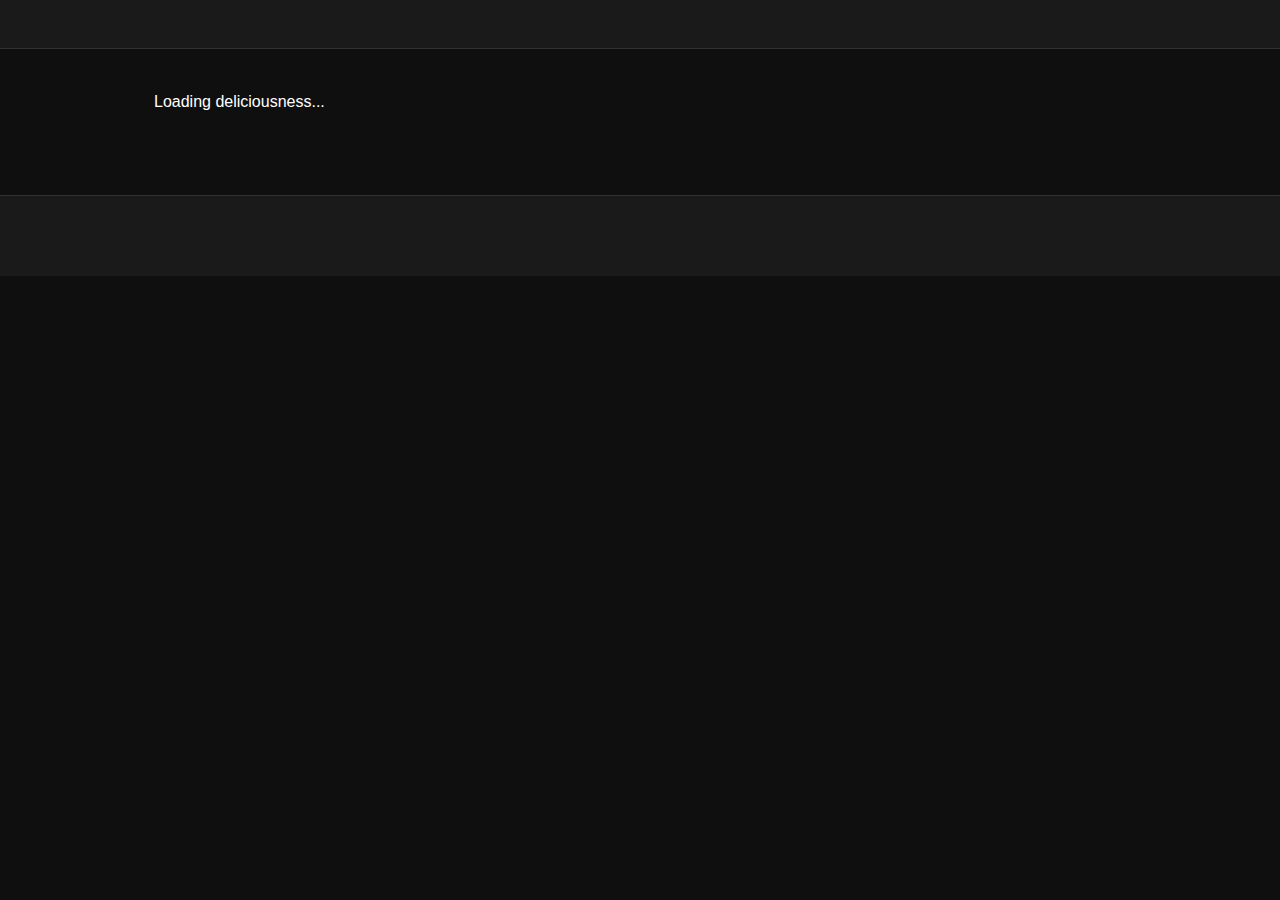
<file: detailRecipe.html>
<!DOCTYPE html>
<html lang="en">

<head>
    <meta charset="UTF-8">
    <meta name="viewport" content="width=device-width, initial-scale=1.0">
    <title>Recipe Details | CookBook</title>
    <link rel="stylesheet" href="style.css">
</head>

<body>
    <nav id="main-navbar" class="navbar"></nav>
    <main class="recipe-detail-container">
        <div id="recipeDetail">
            <div class="loading-shimmer">Loading deliciousness...</div>
        </div>
    </main>
    <footer id="main-footer" class="main-footer"></footer>
    <script type="module" src="script.js"></script>
</body>

</html>
</file>
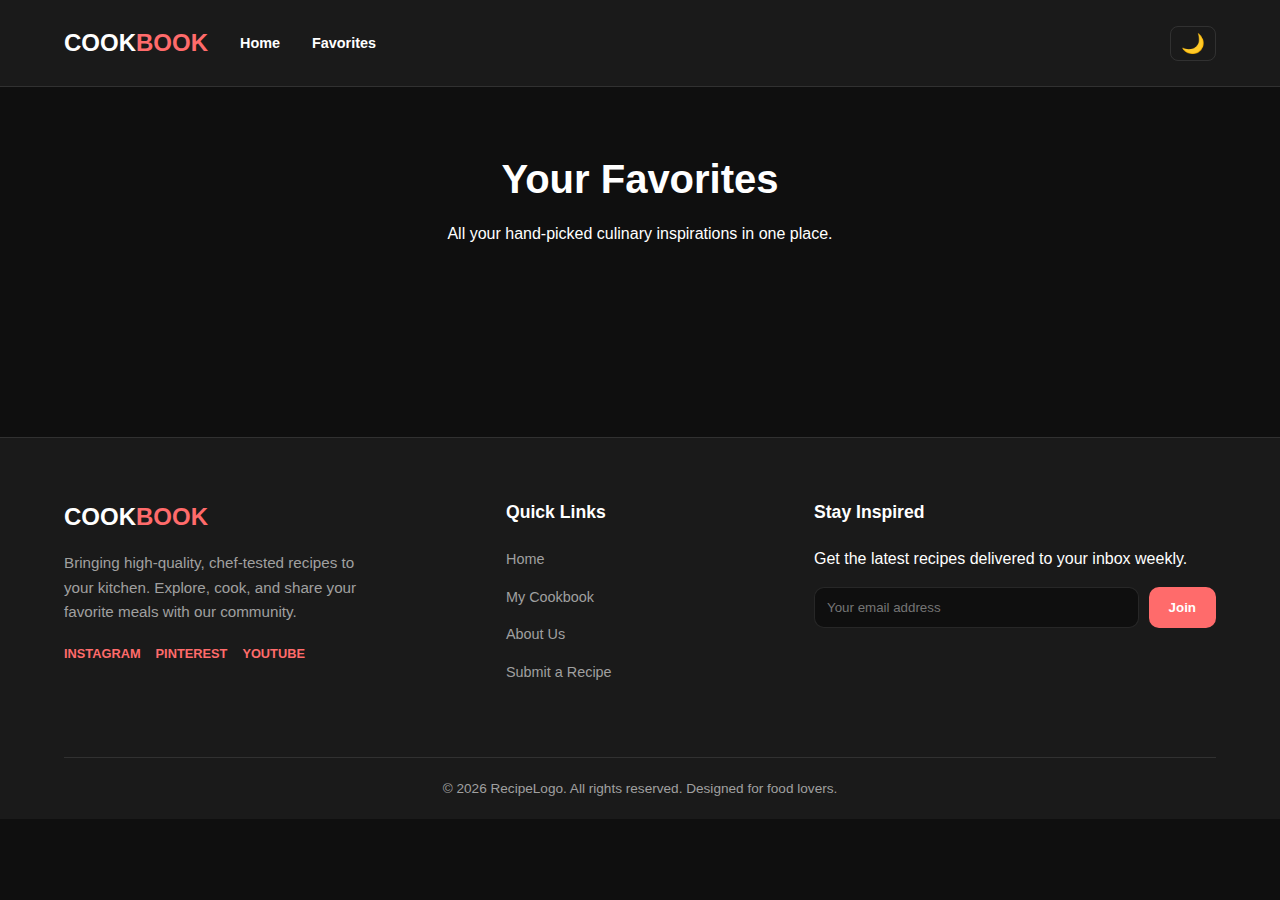
<file: favorites.html>
<!DOCTYPE html>
<html lang="en">

<head>
    <meta charset="UTF-8">
    <meta name="viewport" content="width=device-width, initial-scale=1.0">
    <title>My Favorites | CookBook</title>
    <link rel="stylesheet" href="style.css">

</head>

<body>
    <nav class="navbar">
        <div class="navbar-left">
            <div class="logo">COOK<span>BOOK</span></div>
            <a href="index.html">Home</a>
            <a href="favorites.html" id="showFavs">Favorites</a>
        </div>
        <div class="navbar-right">
            <button id="themeToggle">🌙</button>
        </div>
    </nav>

    <header class="hero">
        <h1>Your Favorites</h1>
        <p>All your hand-picked culinary inspirations in one place.</p>
    </header>

    <main>
        <div class="recipe-grid" id="favoritesGrid">
        </div>
    </main>

    <footer class="main-footer">
        <div class="footer-container">
            <div class="footer-section">
                <div class="logo">COOK<span>BOOK</span></div>
                <p class="footer-about">
                    Bringing high-quality, chef-tested recipes to your kitchen. Explore, cook, and share your favorite
                    meals with our community.
                </p>
                <div class="social-links">
                    <a href="#">Instagram</a>
                    <a href="#">Pinterest</a>
                    <a href="#">YouTube</a>
                </div>
            </div>

            <div class="footer-section">
                <h4>Quick Links</h4>
                <ul>
                    <li><a href="index.html">Home</a></li>
                    <li><a href="favorites.html">My Cookbook</a></li>
                    <li><a href="#">About Us</a></li>
                    <li><a href="#">Submit a Recipe</a></li>
                </ul>
            </div>

            <div class="footer-section">
                <h4>Stay Inspired</h4>
                <p>Get the latest recipes delivered to your inbox weekly.</p>
                <div class="newsletter-form">
                    <input type="email" placeholder="Your email address">
                    <button type="submit">Join</button>
                </div>
            </div>
        </div>
        <div class="footer-bottom">
            <p>&copy; 2026 RecipeLogo. All rights reserved. Designed for food lovers.</p>
        </div>
    </footer>

    <script src="js/recipesData.js"></script>
    <script src="js/utils.js"></script>
    <script src="js/favorites.js"></script>
</body>

</html>
</file>
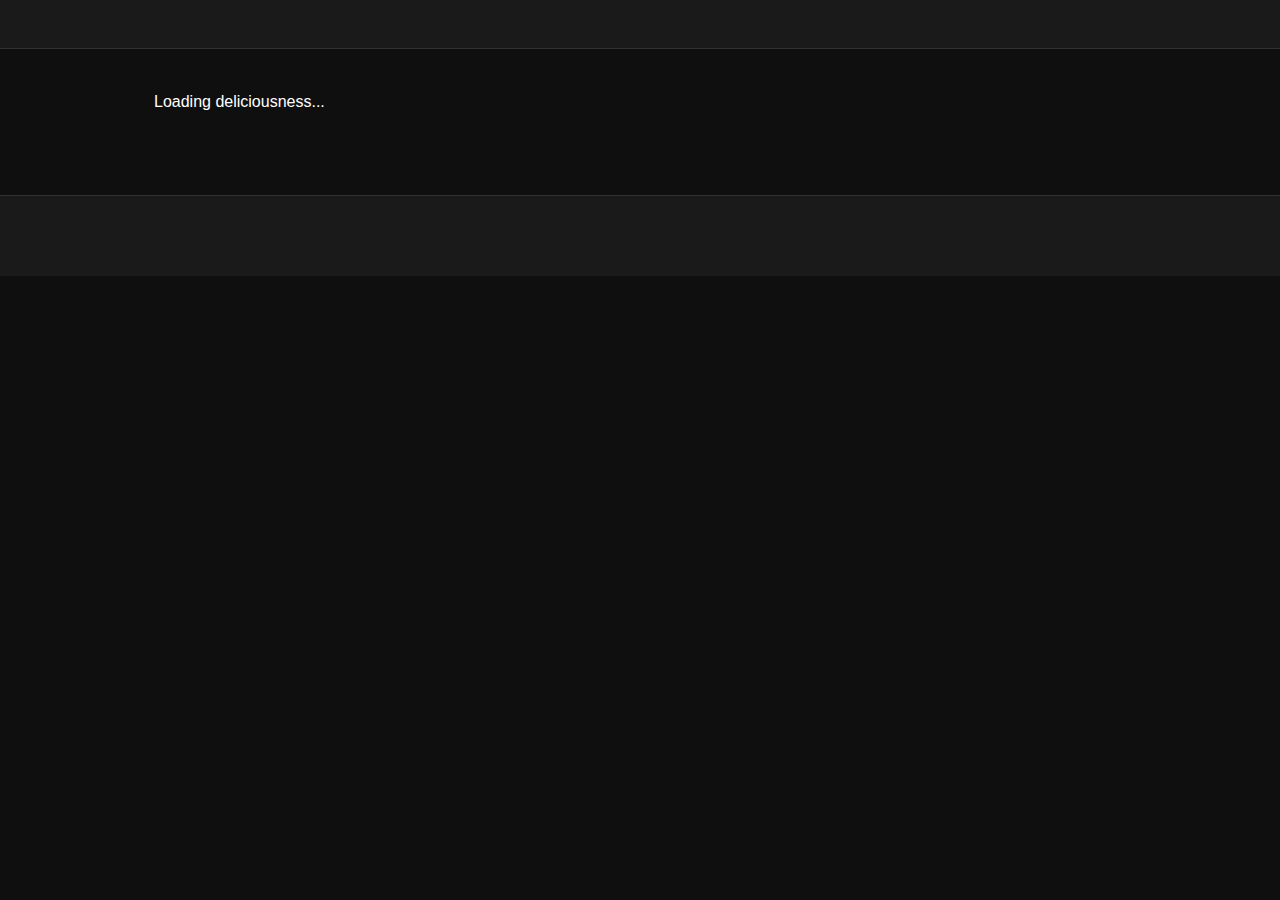
<file: pages/detail-recipe.html>
<!DOCTYPE html>
<html lang="en">

<head>
    <meta charset="UTF-8">
    <meta name="viewport" content="width=device-width, initial-scale=1.0">
    <title>Recipe Details | CookBook</title>
    <link rel="stylesheet" href="/style.css">
</head>

<body>
    <nav id="main-navbar" class="navbar"></nav>
    <main class="recipe-detail-container">
        <div id="recipeDetail">
            <div class="loading-shimmer">Loading deliciousness...</div>
        </div>
    </main>
    <footer id="main-footer" class="main-footer"></footer>
    <script type="module" src="/script.js"></script>
</body>

</html>
</file>
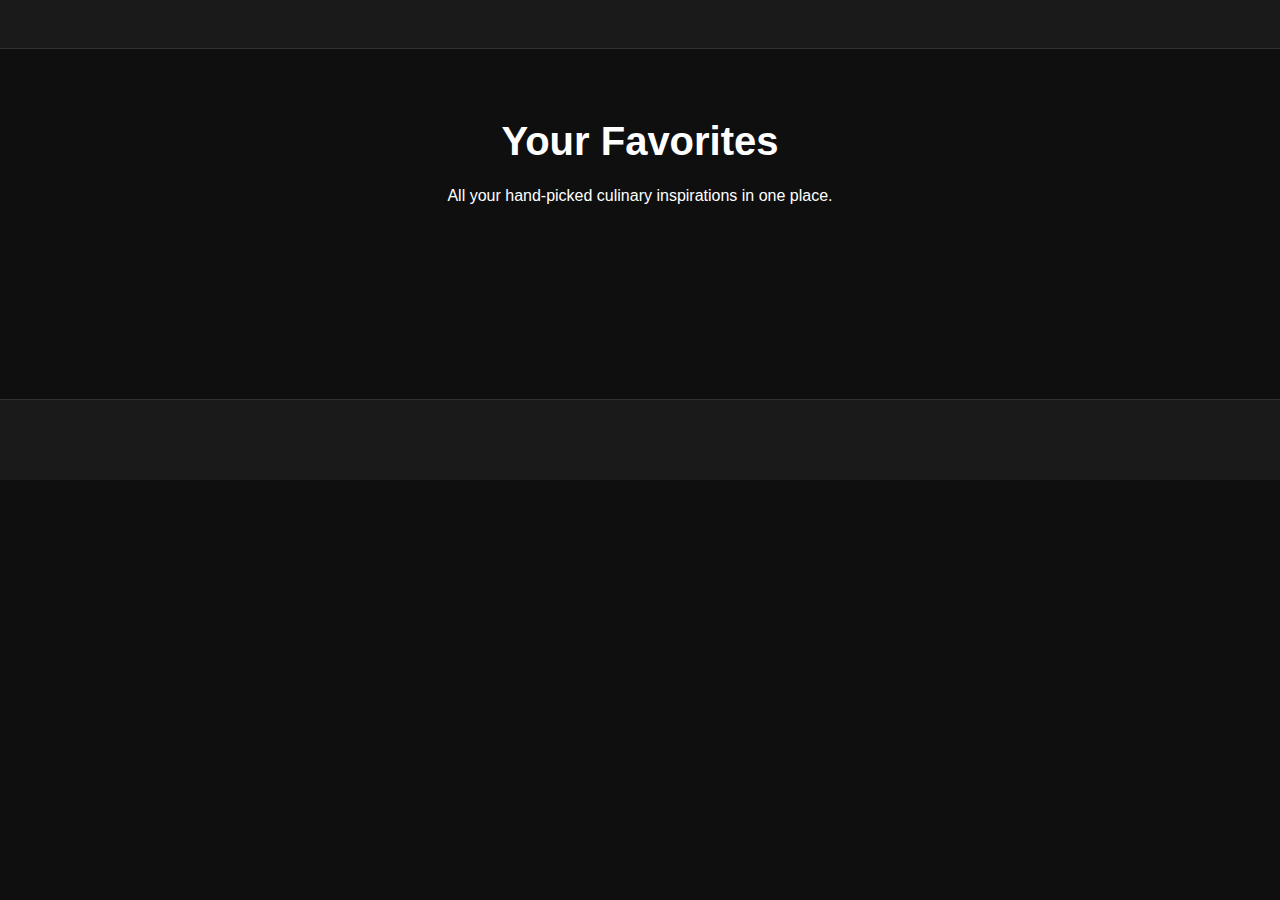
<file: pages/favorites.html>
<!DOCTYPE html>
<html lang="en">

<head>
    <meta charset="UTF-8">
    <meta name="viewport" content="width=device-width, initial-scale=1.0">
    <title>My Favorites | CookBook</title>
    <link rel="stylesheet" href="/style.css">

</head>

<body>
    <nav id="main-navbar" class="navbar"></nav>
    <header class="hero">
        <h1>Your Favorites</h1>
        <p>All your hand-picked culinary inspirations in one place.</p>
    </header>
    <main>
        <div class="recipe-grid" id="favoritesGrid">
        </div>
    </main>
    <footer id="main-footer" class="main-footer"></footer>
    <script type="module" src="/script.js"></script>
</body>

</html>
</file>
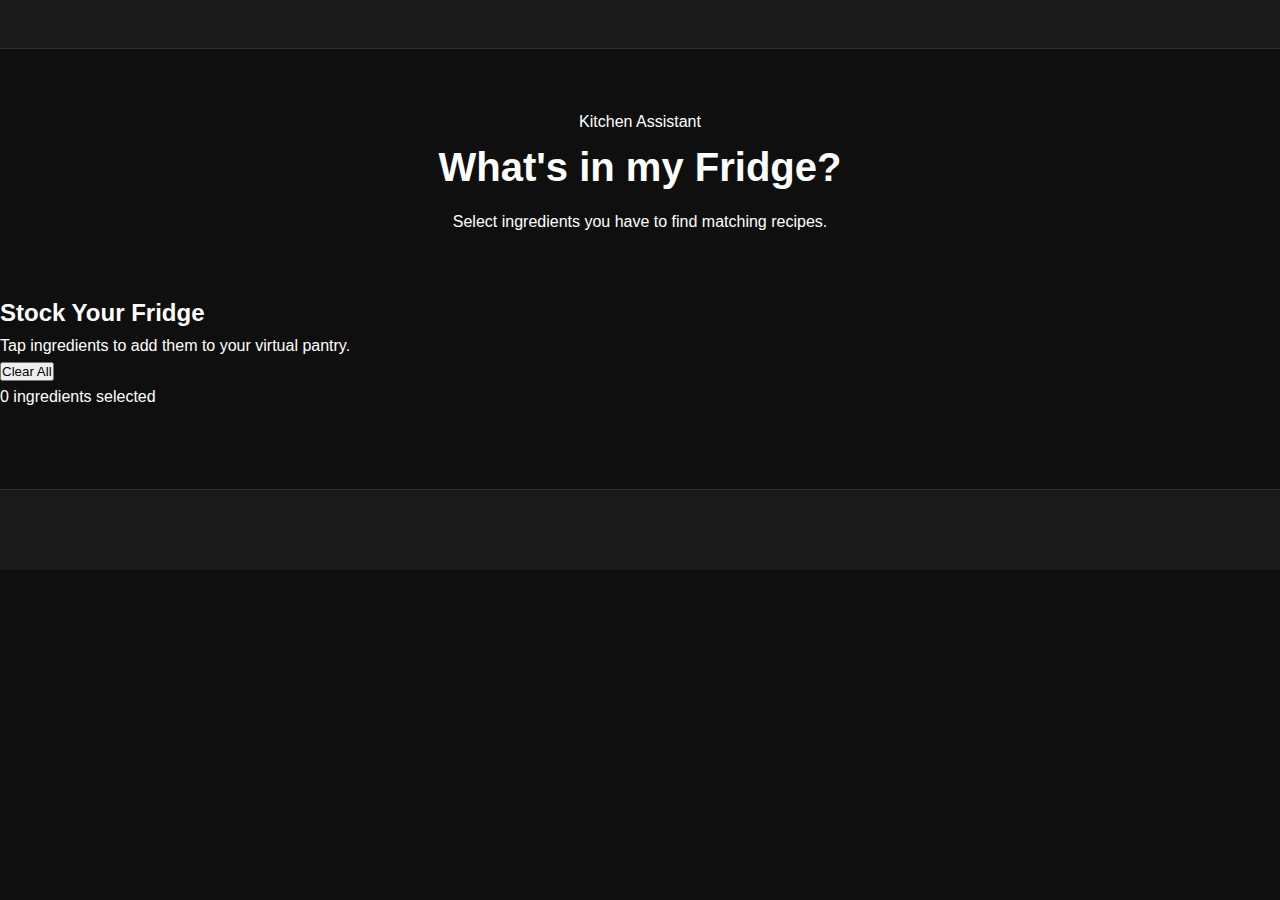
<file: pages/my-fridge.html>
<!DOCTYPE html>
<html lang="en">

<head>
    <meta charset="UTF-8">
    <meta name="viewport" content="width=device-width, initial-scale=1.0">
    <title>My Fridge | CookBook</title>
    <link rel="stylesheet" href="/style.css">
</head>

<body>
    <nav id="main-navbar" class="navbar"></nav>

    <header class="hero">
        <div class="hero-content">
            <span class="editorial-badge">Kitchen Assistant</span>
            <h1>What's in my Fridge?</h1>
            <p>Select ingredients you have to find matching recipes.</p>
        </div>
    </header>

    <main class="fridge-wrapper">
        <section class="pantry-section">
            <div class="pantry-header">
                <div class="header-text">
                    <h2>Stock Your Fridge</h2>
                    <p>Tap ingredients to add them to your virtual pantry.</p>
                </div>
                <button id="clear-pantry" class="btn-clear">Clear All</button>
            </div>

            <div id="pantry-tray" class="pantry-tray">
            </div>

            <div class="active-inventory">
                <div class="status-indicator">
                    <span class="dot"></span>
                    <span id="match-count">0 ingredients selected</span>
                </div>
            </div>
        </section>

        <section class="results-section" style="display: none;">
            <div class="results-header">
                <h3>Recommended for You</h3>
                <div id="results-meta" class="results-meta"></div>
            </div>

            <div id="fridge-results" class="recipe-grid">
            </div>
        </section>
    </main>

    <footer id="main-footer" class="main-footer"></footer>
    <script type="module" src="/script.js"></script>
</body>

</html>
</file>
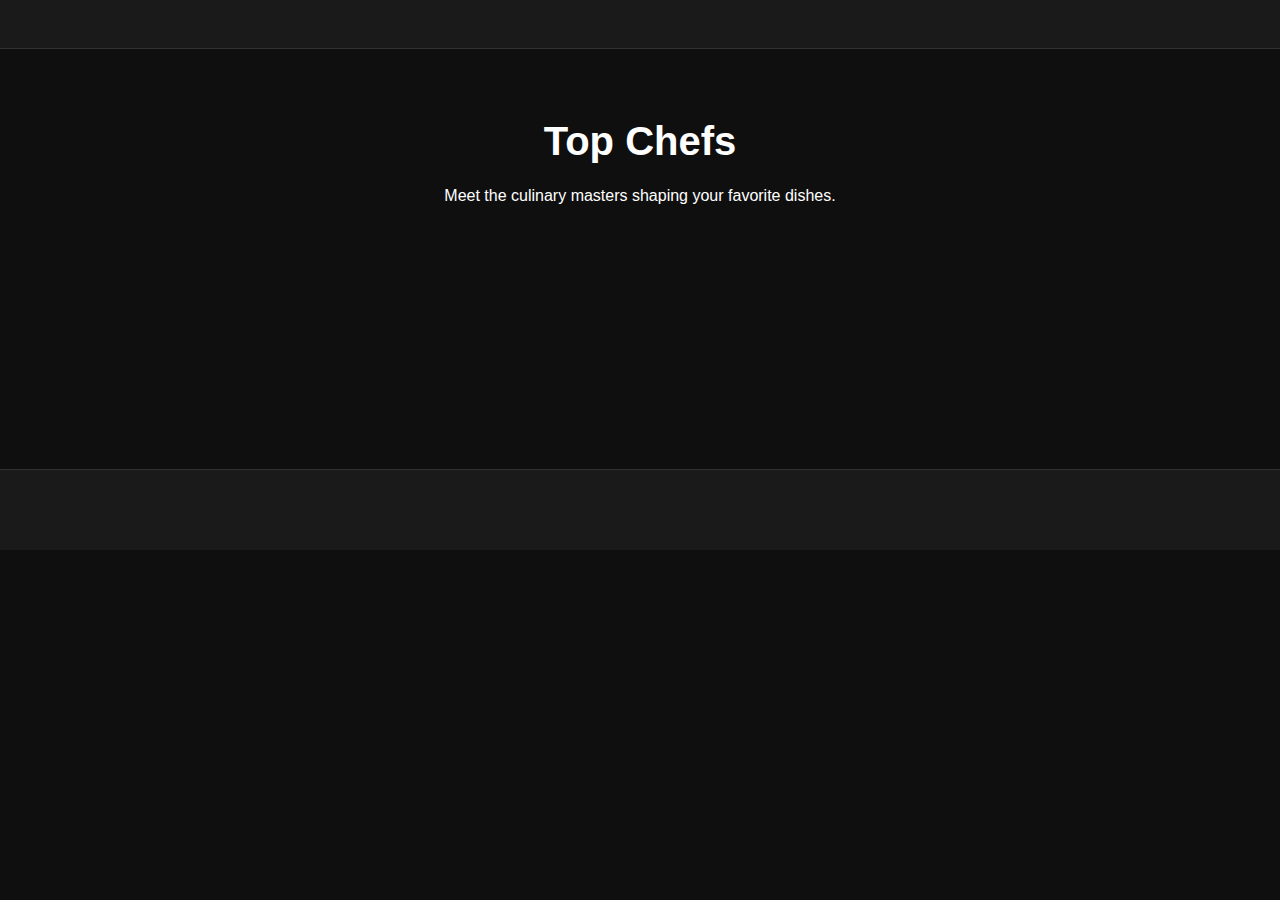
<file: pages/top-chefs.html>
<!DOCTYPE html>
<html lang="en">

<head>
    <meta charset="UTF-8">
    <meta name="viewport" content="width=device-width, initial-scale=1.0">
    <title>Top Chefs | CookBook</title>
    <link rel="stylesheet" href="/style.css">

</head>

<body>
    <nav id="main-navbar" class="navbar"></nav>
    <header class="hero">
        <h1>Top Chefs</h1>
        <p>Meet the culinary masters shaping your favorite dishes.</p>
    </header>
    <main>
        <div class="top-chefs-grid" id="topChefsGrid">
        </div>
    </main>
    <footer id="main-footer" class="main-footer"></footer>
    <script type="module" src="/script.js"></script>
</body>

</html>
</file>
<file: style.css>
/* 1. Base Styles & Design Tokens */
@import url('css/base.css');

/* 2. Global Layout & Components */
@import url('css/layout.css');
@import url('css/components.css');

/* 3. Page Specific Styles */
@import url('css/pages/home.css');
@import url('css/pages/detail.css');
@import url('css/pages/favorites.css');
@import url('css/pages/profile.css');
@import url('css/pages/top-chefs.css');
@import url('css/pages/chef-profile.css');

/* 4. Responsive Design (Last to ensure it overrides) */
@import url('css/pages/responsive.css');
</file>
